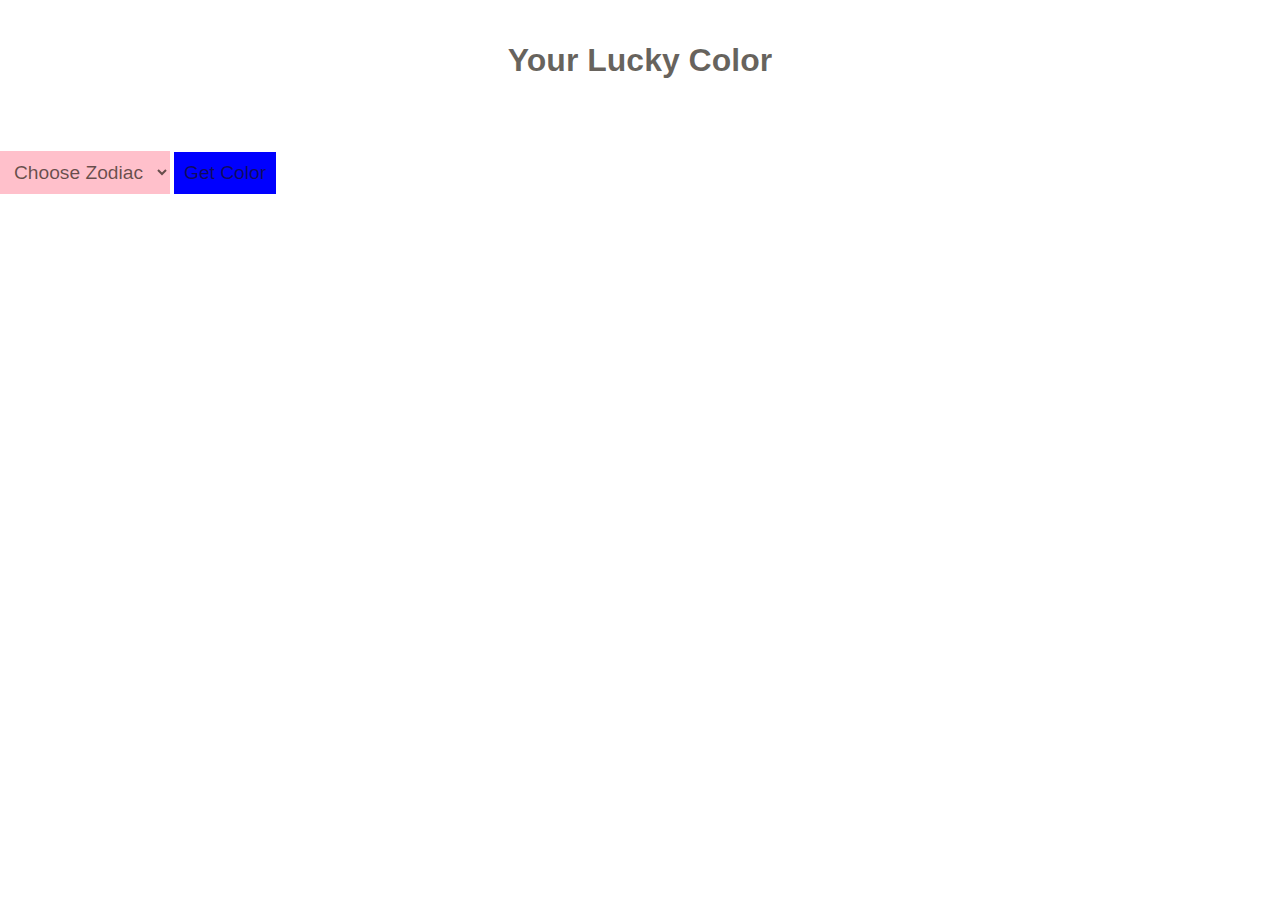
<file: index.html>
<!DOCTYPE html>
<html lang="en">
<head>
    <meta charset="UTF-8">
    <link rel="stylesheet" href="style.css">
    <meta name="viewport" content="width=device-width, initial-scale=1.0">
    <title>Zodiac Sign</title>
</head>
<body>
    <h1>Your Lucky Color</h1>
    <select name="" id="zodiac">
        <option value="">Choose Zodiac</option>
        <option value="Aries">Aries</option>
        <option value="Tarus">Tarus</option>
        <option value="Gemini">Gemini</option>
        <option value="Cancer">Cancer</option>
        <option value="Leo">Leo</option>
        <option value="Virgo">Virgo</option>
        <option value="Libra">Libra</option>
        <option value="Scorpio">Scorpio</option>
        <option value="Sagittarius">sagittarius</option>
        <option value="Capricorn">capricorn</option>
        <option value="Aquarius">aquarius</option>
        <option value="Pisces">pisces</option>
    </select>

    <button onclick="changeBackground()">Get Color</button>
    
    
    
    
    
    
    <script src="index.js"></script>
</body>
</html>
</file>
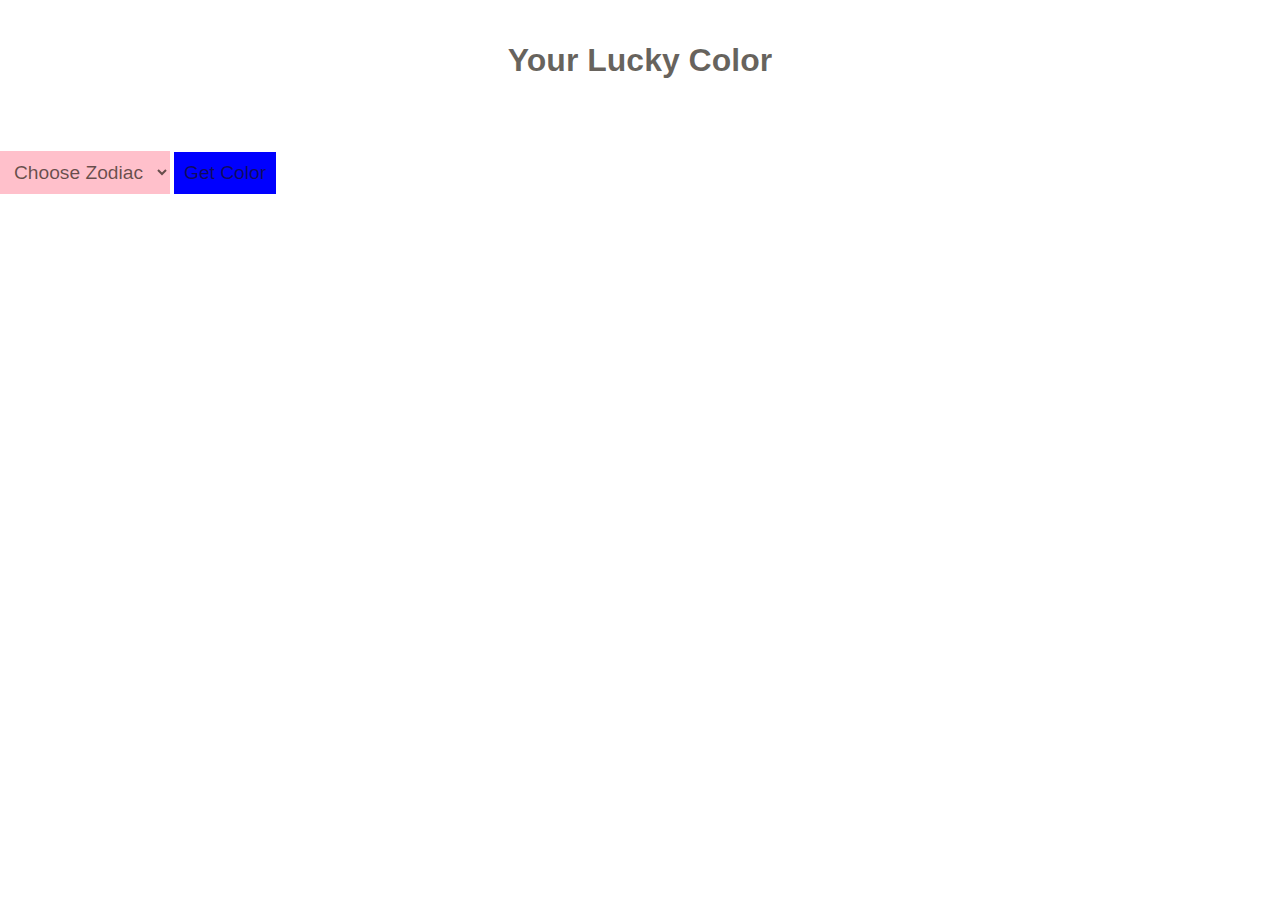
<file: Zodiac_Sign/index.html>
<!DOCTYPE html>
<html lang="en">
<head>
    <meta charset="UTF-8">
    <link rel="stylesheet" href="style.css">
    <meta name="viewport" content="width=device-width, initial-scale=1.0">
    <title>Zodiac Sign</title>
</head>
<body>
    <h1>Your Lucky Color</h1>
    <select name="" id="zodiac">
        <option value="">Choose Zodiac</option>
        <option value="Aries">Aries</option>
        <option value="Tarus">Tarus</option>
        <option value="Gemini">Gemini</option>
        <option value="Cancer">Cancer</option>
        <option value="Leo">Leo</option>
        <option value="Virgo">Virgo</option>
        <option value="Libra">Libra</option>
        <option value="Scorpio">Scorpio</option>
        <option value="Sagittarius">sagittarius</option>
        <option value="Capricorn">capricorn</option>
        <option value="Aquarius">aquarius</option>
        <option value="Pisces">pisces</option>
    </select>

    <button onclick="changeBackground()">Get Color</button>
    
    
    
    
    
    
    <script src="index.js"></script>
</body>
</html>
</file>
<file: style.css>
*{
    padding:0;
    margin:0;

}
h1{
    text-align:center;
    margin:30px 0;
    background-color: white;
    color:rgba(24, 18, 9, 0.664);
    font-family:'Franklin Gothic Medium', 'Arial Narrow', Arial, sans-serif;
    padding:12px;

}
select,button{
    cursor:pointer;
    border:none;
    outline:none;
    margin:30px 0;
    padding:10px;
    background-color: pink;
    color:rgba(24, 18, 9, 0.664);
    font-family:'Trebuchet MS', 'Lucida Sans Unicode', 'Lucida Grande', 'Lucida Sans', Arial, sans-serif;
    font:100 1.2rem sans-serif;

}
button{
    background-color: blue;
    
}
</file>
<file: Zodiac_Sign/style.css>
*{
    padding:0;
    margin:0;

}
h1{
    text-align:center;
    margin:30px 0;
    background-color: white;
    color:rgba(24, 18, 9, 0.664);
    font-family:'Franklin Gothic Medium', 'Arial Narrow', Arial, sans-serif;
    padding:12px;

}
select,button{
    cursor:pointer;
    border:none;
    outline:none;
    margin:30px 0;
    padding:10px;
    background-color: pink;
    color:rgba(24, 18, 9, 0.664);
    font-family:'Trebuchet MS', 'Lucida Sans Unicode', 'Lucida Grande', 'Lucida Sans', Arial, sans-serif;
    font:100 1.2rem sans-serif;

}
button{
    background-color: blue;
    
}
</file>
